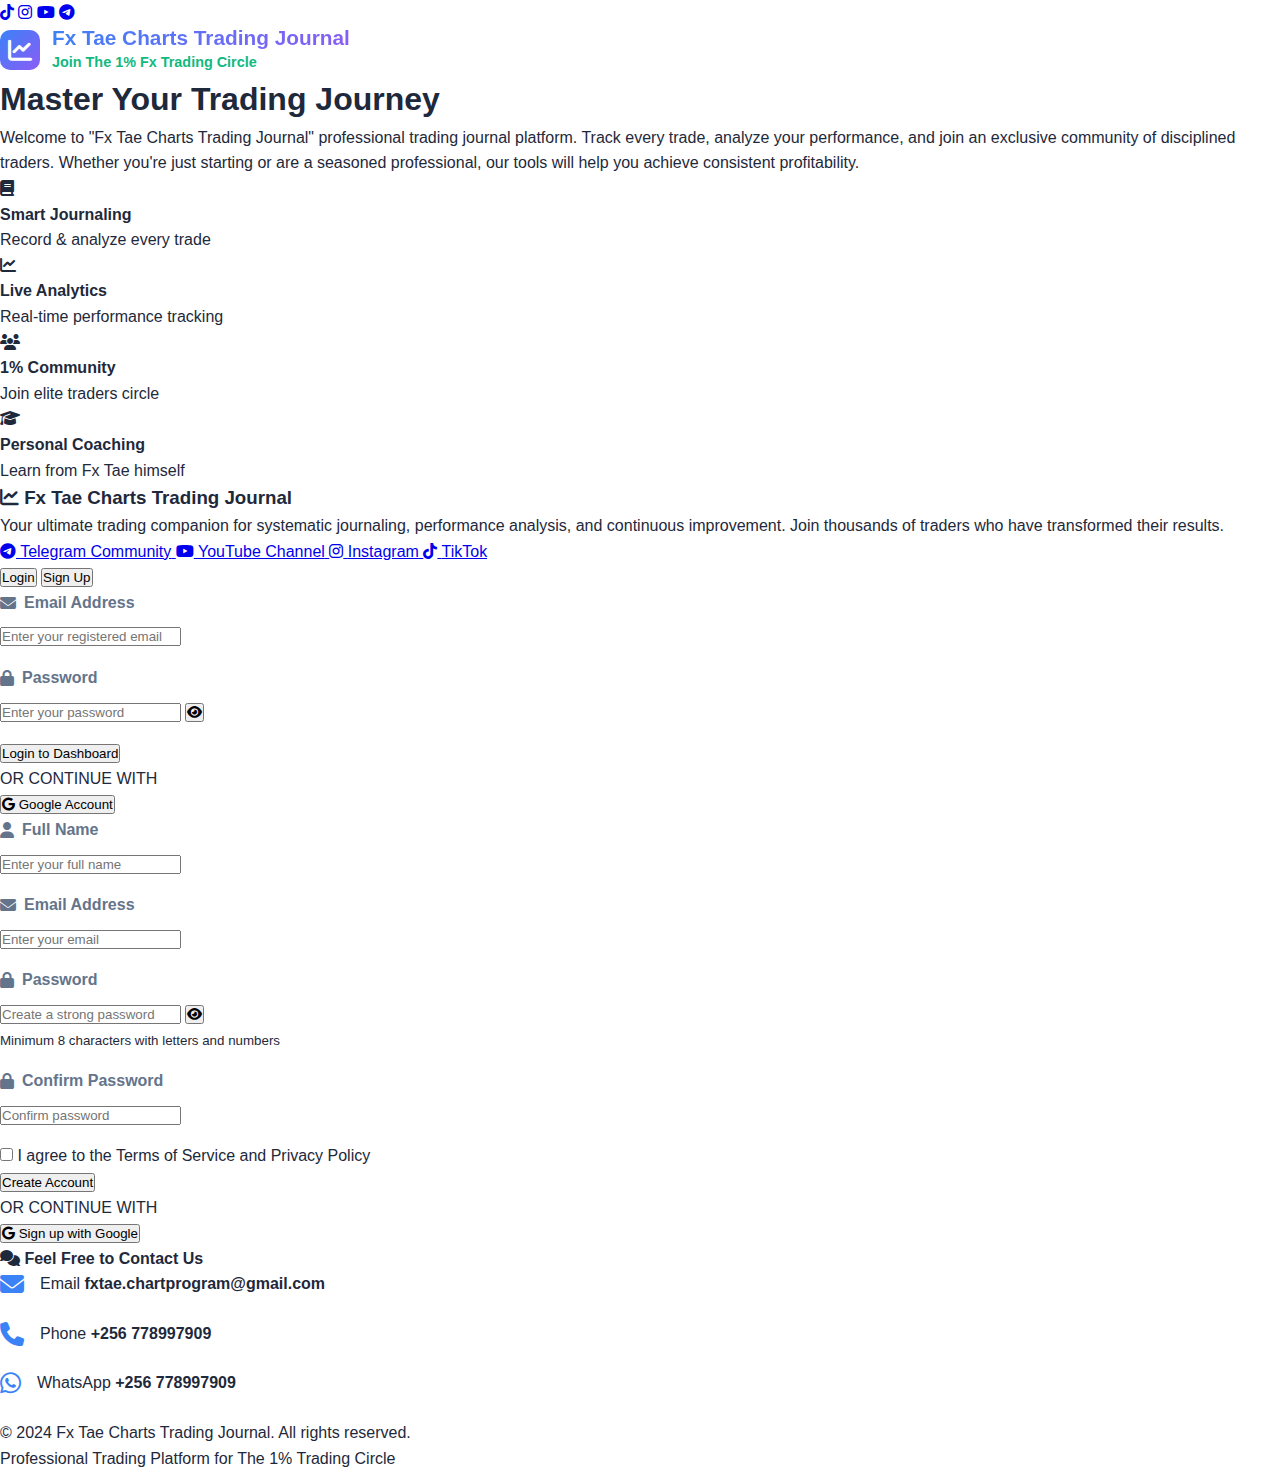
<file: index.html>
<!DOCTYPE html>
<html lang="en">
<head>
    <meta charset="UTF-8">
    <meta name="viewport" content="width=device-width, initial-scale=1.0">
    <title>FX TAE Charts Trading Journal | Professional Trading Platform</title>
    <link rel="stylesheet" href="https://cdnjs.cloudflare.com/ajax/libs/font-awesome/6.4.0/css/all.min.css">
    <link rel="stylesheet" href="style.css">
</head>
<body class="landing-page">
    <!-- Main Container -->
    <div class="container">
        <!-- Top Right Social -->
        <div class="top-right-social">
            <div class="social-icons-top">
                <a href="https://tiktok.com/@fx_tae_trader" target="_blank"><i class="fab fa-tiktok"></i></a>
                <a href="https://instagram.com/fxtaetrader" target="_blank"><i class="fab fa-instagram"></i></a>
                <a href="https://youtube.com/fxtaetrader" target="_blank"><i class="fab fa-youtube"></i></a>
                <a href="https://t.me/fxtaetrader" target="_blank"><i class="fab fa-telegram"></i></a>
            </div>
        </div>

        <!-- Header -->
        <header class="main-header">
            <div class="logo">
                <div class="logo-icon">
                    <i class="fas fa-chart-line"></i>
                </div>
                <div class="logo-text">
                    <h1>Fx Tae Charts Trading Journal</h1>
                    <span>Join The 1% Fx Trading Circle</span>
                </div>
            </div>
        </header>

        <!-- Hero Section -->
        <section class="hero-section">
            <div class="hero-content">
                <h1 class="hero-title">Master Your Trading Journey</h1>
                <p class="hero-subtitle">
                    Welcome to "Fx Tae Charts Trading Journal" professional trading journal platform. Track every trade, analyze your performance, 
                    and join an exclusive community of disciplined traders. Whether you're just starting or are a seasoned 
                    professional, our tools will help you achieve consistent profitability.
                </p>
                
                <div class="features-grid">
                    <div class="feature-item">
                        <div class="feature-icon">
                            <i class="fas fa-book"></i>
                        </div>
                        <div class="feature-text">
                            <h4>Smart Journaling</h4>
                            <p>Record & analyze every trade</p>
                        </div>
                    </div>
                    <div class="feature-item">
                        <div class="feature-icon">
                            <i class="fas fa-chart-line"></i>
                        </div>
                        <div class="feature-text">
                            <h4>Live Analytics</h4>
                            <p>Real-time performance tracking</p>
                        </div>
                    </div>
                    <div class="feature-item">
                        <div class="feature-icon">
                            <i class="fas fa-users"></i>
                        </div>
                        <div class="feature-text">
                            <h4>1% Community</h4>
                            <p>Join elite traders circle</p>
                        </div>
                    </div>
                    <div class="feature-item">
                        <div class="feature-icon">
                            <i class="fas fa-graduation-cap"></i>
                        </div>
                        <div class="feature-text">
                            <h4>Personal Coaching</h4>
                            <p>Learn from Fx Tae himself</p>
                        </div>
                    </div>
                </div>

                <!-- Fx Tae Charts Trading Journal Section -->
                <div class="fx-tae-section">
                    <h3><i class="fas fa-chart-line"></i> Fx Tae Charts Trading Journal</h3>
                    <p>Your ultimate trading companion for systematic journaling, performance analysis, and continuous improvement. Join thousands of traders who have transformed their results.</p>
                    
                    <div class="fx-social-links">
                        <a href="https://t.me/fxtaetrader" target="_blank">
                            <i class="fab fa-telegram"></i>
                            <span>Telegram Community</span>
                        </a>
                        <a href="https://www.youtube.com/@fxtaetrader" target="_blank">
                            <i class="fab fa-youtube"></i>
                            <span>YouTube Channel</span>
                        </a>
                        <a href="https://instagram.com/fxtaetrader" target="_blank">
                            <i class="fab fa-instagram"></i>
                            <span>Instagram</span>
                        </a>
                        <a href="https://tiktok.com/@fx_tae_trader" target="_blank">
                            <i class="fab fa-tiktok"></i>
                            <span>TikTok</span>
                        </a>
                    </div>
                </div>
            </div>

            <!-- Auth Section -->
            <div class="auth-section">
                <div class="auth-tabs">
                    <button class="auth-tab active" data-tab="login">Login</button>
                    <button class="auth-tab" data-tab="signup">Sign Up</button>
                </div>

                <!-- Login Form -->
                <form id="loginForm" class="auth-form active">
                    <div class="form-group">
                        <label for="loginEmail"><i class="fas fa-envelope"></i> Email Address</label>
                        <input type="email" id="loginEmail" class="form-control" placeholder="Enter your registered email" required>
                    </div>
                    <div class="form-group">
                        <label for="loginPassword"><i class="fas fa-lock"></i> Password</label>
                        <div class="password-input">
                            <input type="password" id="loginPassword" class="form-control" placeholder="Enter your password" required>
                            <button type="button" class="toggle-password" data-target="loginPassword">
                                <i class="fas fa-eye"></i>
                            </button>
                        </div>
                    </div>
                    <button type="submit" class="auth-btn">Login to Dashboard</button>
                    
                    <div class="divider">
                        <span>OR CONTINUE WITH</span>
                    </div>
                    
                    <button type="button" class="google-auth-btn" onclick="handleGoogleAuth('login')">
                        <i class="fab fa-google"></i>
                        Google Account
                    </button>
                </form>

                <!-- Sign Up Form -->
                <form id="signupForm" class="auth-form">
                    <div class="form-group">
                        <label for="signupName"><i class="fas fa-user"></i> Full Name</label>
                        <input type="text" id="signupName" class="form-control" placeholder="Enter your full name" required>
                    </div>
                    <div class="form-group">
                        <label for="signupEmail"><i class="fas fa-envelope"></i> Email Address</label>
                        <input type="email" id="signupEmail" class="form-control" placeholder="Enter your email" required>
                    </div>
                    <div class="form-group">
                        <label for="signupPassword"><i class="fas fa-lock"></i> Password</label>
                        <div class="password-input">
                            <input type="password" id="signupPassword" class="form-control" placeholder="Create a strong password" required>
                            <button type="button" class="toggle-password" data-target="signupPassword">
                                <i class="fas fa-eye"></i>
                            </button>
                        </div>
                        <small class="password-hint">Minimum 8 characters with letters and numbers</small>
                    </div>
                    <div class="form-group">
                        <label for="confirmPassword"><i class="fas fa-lock"></i> Confirm Password</label>
                        <input type="password" id="confirmPassword" class="form-control" placeholder="Confirm password" required>
                    </div>
                    <div class="terms">
                        <input type="checkbox" id="agreeTerms" required>
                        <label for="agreeTerms">I agree to the Terms of Service and Privacy Policy</label>
                    </div>
                    <button type="submit" class="auth-btn">Create Account</button>
                    
                    <div class="divider">
                        <span>OR CONTINUE WITH</span>
                    </div>
                    
                    <button type="button" class="google-auth-btn" onclick="handleGoogleAuth('signup')">
                        <i class="fab fa-google"></i>
                        Sign up with Google
                    </button>
                </form>
                
                <!-- Contact Info Section -->
                <div class="contact-info-side">
                    <h4><i class="fas fa-comments"></i> Feel Free to Contact Us</h4>
                    <div class="contact-details">
                        <div class="contact-item">
                            <i class="fas fa-envelope"></i>
                            <div>
                                <span>Email</span>
                                <strong>fxtae.chartprogram@gmail.com</strong>
                            </div>
                        </div>
                        <div class="contact-item">
                            <i class="fas fa-phone"></i>
                            <div>
                                <span>Phone</span>
                                <strong>+256 778997909</strong>
                            </div>
                        </div>
                        <div class="contact-item">
                            <i class="fab fa-whatsapp"></i>
                            <div>
                                <span>WhatsApp</span>
                                <strong>+256 778997909</strong>
                            </div>
                        </div>
                    </div>
                </div>
            </div>
        </section>

        <!-- Footer -->
        <footer class="footer">
            <p>&copy; 2024 Fx Tae Charts Trading Journal. All rights reserved.</p>
            <p>Professional Trading Platform for The 1% Trading Circle</p>
        </footer>
    </div>

    <!-- Toast Notification -->
    <div class="toast-container" id="toastContainer"></div>

    <script>
        // Secure user storage
        const USERS_KEY = 'fxTaeUsers';
        const CURRENT_USER_KEY = 'fxTaeCurrentUser';

        // Initialize users storage
        function initializeUsers() {
            if (!localStorage.getItem(USERS_KEY)) {
                localStorage.setItem(USERS_KEY, JSON.stringify([]));
            }
        }

        // Get all users
        function getUsers() {
            return JSON.parse(localStorage.getItem(USERS_KEY)) || [];
        }

        // Save user
        function saveUser(user) {
            const users = getUsers();
            // Check if email already exists
            if (users.some(u => u.email === user.email)) {
                return { success: false, message: 'Email already registered' };
            }
            users.push(user);
            localStorage.setItem(USERS_KEY, JSON.stringify(users));
            return { success: true };
        }

        // Authenticate user
        function authenticateUser(email, password) {
            const users = getUsers();
            const user = users.find(u => u.email === email && u.password === password);
            return user ? { success: true, user } : { success: false, message: 'Invalid email or password' };
        }

        // Set current user
        function setCurrentUser(user) {
            // Store minimal info without password
            const safeUser = {
                name: user.name,
                email: user.email,
                createdAt: user.createdAt
            };
            localStorage.setItem(CURRENT_USER_KEY, JSON.stringify(safeUser));
            sessionStorage.setItem('fxTaeAuthenticated', 'true');
        }

        // Check if user is authenticated
        function isAuthenticated() {
            return sessionStorage.getItem('fxTaeAuthenticated') === 'true';
        }

        // Password validation
        function validatePassword(password) {
            return password.length >= 8 && /[a-zA-Z]/.test(password) && /\d/.test(password);
        }

        // Email validation
        function validateEmail(email) {
            const re = /^[^\s@]+@[^\s@]+\.[^\s@]+$/;
            return re.test(email);
        }

        // Auth tabs switching
        document.querySelectorAll('.auth-tab').forEach(tab => {
            tab.addEventListener('click', () => {
                const tabName = tab.getAttribute('data-tab');
                
                document.querySelectorAll('.auth-tab').forEach(t => t.classList.remove('active'));
                tab.classList.add('active');
                
                document.querySelectorAll('.auth-form').forEach(form => form.classList.remove('active'));
                document.getElementById(`${tabName}Form`).classList.add('active');
            });
        });

        // Password visibility toggle
        document.querySelectorAll('.toggle-password').forEach(button => {
            button.addEventListener('click', function() {
                const targetId = this.getAttribute('data-target');
                const input = document.getElementById(targetId);
                const icon = this.querySelector('i');
                
                if (input.type === 'password') {
                    input.type = 'text';
                    icon.className = 'fas fa-eye-slash';
                } else {
                    input.type = 'password';
                    icon.className = 'fas fa-eye';
                }
            });
        });

        // Sign Up Form Submission
        document.getElementById('signupForm').addEventListener('submit', function(e) {
            e.preventDefault();
            
            const name = document.getElementById('signupName').value.trim();
            const email = document.getElementById('signupEmail').value.trim();
            const password = document.getElementById('signupPassword').value;
            const confirmPassword = document.getElementById('confirmPassword').value;
            
            // Validation
            if (!name || !email || !password || !confirmPassword) {
                showToast('Please fill all fields', 'error');
                return;
            }
            
            if (!validateEmail(email)) {
                showToast('Please enter a valid email address', 'error');
                return;
            }
            
            if (!validatePassword(password)) {
                showToast('Password must be at least 8 characters with letters and numbers', 'error');
                return;
            }
            
            if (password !== confirmPassword) {
                showToast('Passwords do not match', 'error');
                return;
            }
            
            if (!document.getElementById('agreeTerms').checked) {
                showToast('Please accept the terms and conditions', 'error');
                return;
            }
            
            // Create user object
            const user = {
                id: Date.now(),
                name,
                email,
                password,
                createdAt: new Date().toISOString()
            };
            
            // Save user
            const result = saveUser(user);
            if (!result.success) {
                showToast(result.message, 'error');
                return;
            }
            
            // Set as current user and redirect
            setCurrentUser(user);
            showToast('Account created successfully! Redirecting...', 'success');
            
            setTimeout(() => {
                window.location.href = 'dashboard.html';
            }, 1500);
        });

        // Login Form Submission
        document.getElementById('loginForm').addEventListener('submit', function(e) {
            e.preventDefault();
            
            const email = document.getElementById('loginEmail').value.trim();
            const password = document.getElementById('loginPassword').value;
            
            if (!email || !password) {
                showToast('Please fill all fields', 'error');
                return;
            }
            
            // Authenticate
            const result = authenticateUser(email, password);
            if (!result.success) {
                showToast(result.message, 'error');
                return;
            }
            
            // Set as current user and redirect
            setCurrentUser(result.user);
            showToast('Login successful! Redirecting...', 'success');
            
            setTimeout(() => {
                window.location.href = 'dashboard.html';
            }, 1500);
        });

        // Google Auth Handler
        function handleGoogleAuth(type) {
            showToast('Please select your Google account to continue...', 'info');
            
            // Simulate Google auth flow
            setTimeout(() => {
                const email = `user${Date.now()}@example.com`;
                const name = 'Google User';
                
                if (type === 'signup') {
                    const user = {
                        id: Date.now(),
                        name,
                        email,
                        password: 'google_auth',
                        createdAt: new Date().toISOString(),
                        isGoogleUser: true
                    };
                    
                    // Save Google user
                    const users = getUsers();
                    if (!users.some(u => u.email === email)) {
                        users.push(user);
                        localStorage.setItem(USERS_KEY, JSON.stringify(users));
                    }
                    
                    setCurrentUser(user);
                    showToast('Google account connected! Redirecting...', 'success');
                } else {
                    // For login, check if user exists
                    const users = getUsers();
                    const user = users.find(u => u.email === email);
                    
                    if (user) {
                        setCurrentUser(user);
                        showToast('Login successful! Redirecting...', 'success');
                    } else {
                        showToast('No account found with this Google account. Please sign up first.', 'error');
                        return;
                    }
                }
                
                setTimeout(() => {
                    window.location.href = 'dashboard.html';
                }, 1500);
            }, 1000);
        }

        // Toast notification
        function showToast(message, type = 'info') {
            const container = document.getElementById('toastContainer');
            if (!container) return;
            
            const toast = document.createElement('div');
            toast.className = `toast ${type}`;
            toast.innerHTML = `
                <i class="fas fa-${type === 'success' ? 'check-circle' : type === 'error' ? 'exclamation-circle' : 'info-circle'}"></i>
                <span>${message}</span>
            `;
            
            container.appendChild(toast);
            
            setTimeout(() => {
                toast.style.opacity = '0';
                toast.style.transform = 'translateX(100%)';
                setTimeout(() => {
                    if (toast.parentNode === container) {
                        container.removeChild(toast);
                    }
                }, 300);
            }, 3000);
        }

        // Initialize on load
        document.addEventListener('DOMContentLoaded', function() {
            initializeUsers();
            
            // Redirect to dashboard if already authenticated
            if (isAuthenticated()) {
                window.location.href = 'dashboard.html';
            }
            
            // Set today's date in forms
            const today = new Date().toISOString().split('T')[0];
            document.getElementById('loginForm').reset();
            document.getElementById('signupForm').reset();
        });
    </script>
</body>
</html>
</file>
<file: style.css>
/* ===== RESET & BASE STYLES ===== */
* {
    margin: 0;
    padding: 0;
    box-sizing: border-box;
    -webkit-tap-highlight-color: transparent;
}

:root {
    /* Light Theme (Default) */
    --bg-primary: #ffffff;
    --bg-secondary: #f8fafc;
    --bg-card: #ffffff;
    --text-primary: #1e293b;
    --text-secondary: #64748b;
    --text-muted: #94a3b8;
    --border-color: #e2e8f0;
    --shadow: 0 4px 20px rgba(0,0,0,0.08);
    --shadow-hover: 0 8px 30px rgba(0,0,0,0.12);
    --primary: #3b82f6;
    --secondary: #8b5cf6;
    --success: #10b981;
    --danger: #ef4444;
    --warning: #f59e0b;
    --info: #06b6d4;
    --telegram: #26a5e4;
    --youtube: #ff0000;
    --instagram: #e4405f;
    --tiktok: #000000;
    --facebook: #1877f2;
    
    /* Professional Colors */
    --mindset-1: #3b82f6;
    --mindset-2: #10b981;
    --mindset-3: #f59e0b;
    --mindset-4: #8b5cf6;
    --deposit-color: #10b981;
    --withdrawal-color: #ef4444;
}

.dark-theme {
    /* Dark Theme */
    --bg-primary: #0f172a;
    --bg-secondary: #1e293b;
    --bg-card: #1e293b;
    --text-primary: #f8fafc;
    --text-secondary: #cbd5e1;
    --text-muted: #94a3b8;
    --border-color: #334155;
    --shadow: 0 4px 20px rgba(0,0,0,0.3);
    --shadow-hover: 0 8px 30px rgba(0,0,0,0.4);
    --primary: #60a5fa;
    --secondary: #a78bfa;
    --success: #34d399;
    --danger: #f87171;
    --warning: #fbbf24;
    --info: #22d3ee;
    --telegram: #6ab7ff;
    --youtube: #ff6b6b;
    --instagram: #fd79a8;
    --tiktok: #ffffff;
    --facebook: #7aa7ff;
}

html {
    font-size: 16px;
    height: 100%;
    -webkit-text-size-adjust: 100%;
}

body {
    font-family: -apple-system, BlinkMacSystemFont, 'Segoe UI', Roboto, Oxygen, Ubuntu, 'Helvetica Neue', sans-serif;
    background: var(--bg-primary);
    color: var(--text-primary);
    line-height: 1.6;
    min-height: 100vh;
    overflow-x: hidden;
    transition: background-color 0.3s, color 0.3s;
}

/* ===== LOADING SCREEN ===== */
.loader {
    position: fixed;
    top: 0;
    left: 0;
    width: 100%;
    height: 100%;
    background: linear-gradient(135deg, var(--primary) 0%, var(--secondary) 100%);
    display: flex;
    flex-direction: column;
    justify-content: center;
    align-items: center;
    z-index: 9999;
    transition: opacity 0.5s;
}

.loader-content {
    text-align: center;
    color: white;
    padding: 2rem;
    max-width: 600px;
}

.loader h2 {
    font-size: clamp(1.8rem, 5vw, 2.5rem);
    margin-bottom: 20px;
    animation: pulse 1.5s infinite;
    font-weight: 800;
    letter-spacing: 1px;
    line-height: 1.2;
}

.loader p {
    font-size: 1.1rem;
    margin-bottom: 30px;
    opacity: 0.9;
}

.progress-bar {
    width: min(300px, 90%);
    height: 6px;
    background: rgba(255,255,255,0.3);
    border-radius: 3px;
    overflow: hidden;
    margin-top: 30px;
}

.progress {
    height: 100%;
    background: linear-gradient(90deg, #00c6ff, #0072ff);
    width: 0%;
    animation: load 2s forwards;
    border-radius: 3px;
}

@keyframes load {
    to { width: 100%; }
}

@keyframes pulse {
    0%, 100% { opacity: 1; }
    50% { opacity: 0.7; }
}

/* ===== TOP NAVIGATION ===== */
.top-nav {
    display: flex;
    justify-content: space-between;
    align-items: center;
    padding: 0.8rem 1.5rem;
    background: var(--bg-card);
    box-shadow: var(--shadow);
    position: fixed;
    top: 0;
    left: 0;
    right: 0;
    z-index: 1000;
    border-bottom: 1px solid var(--border-color);
    height: 70px;
}

.nav-left {
    display: flex;
    align-items: center;
    gap: 1rem;
}

.menu-btn {
    background: var(--primary);
    border: none;
    color: white;
    width: 40px;
    height: 40px;
    border-radius: 10px;
    cursor: pointer;
    display: flex;
    align-items: center;
    justify-content: center;
    font-size: 1.2rem;
    transition: all 0.3s;
}

.menu-btn:hover {
    background: var(--secondary);
    transform: scale(1.05);
}

.logo {
    display: flex;
    align-items: center;
    gap: 0.75rem;
}

.logo-icon {
    width: 40px;
    height: 40px;
    background: linear-gradient(135deg, var(--primary), var(--secondary));
    border-radius: 10px;
    display: flex;
    align-items: center;
    justify-content: center;
    color: white;
    font-size: 1.5rem;
}

.logo h1 {
    font-size: 1.3rem;
    font-weight: 800;
    background: linear-gradient(135deg, var(--primary), var(--secondary));
    -webkit-background-clip: text;
    background-clip: text;
    color: transparent;
    line-height: 1.2;
}

.logo span {
    display: block;
    font-size: 0.9rem;
    color: var(--success);
    font-weight: 600;
}

.nav-right {
    display: flex;
    align-items: center;
    gap: 1rem;
}

.date-display {
    font-size: 0.9rem;
    color: var(--text-secondary);
    font-weight: 500;
    padding: 0.5rem 1rem;
    background: var(--bg-secondary);
    border-radius: 8px;
    border: 1px solid var(--border-color);
}

.account-balance-display {
    padding: 0.5rem 1rem;
    background: linear-gradient(135deg, var(--primary), var(--secondary));
    color: white;
    border-radius: 8px;
    font-weight: 600;
    display: flex;
    align-items: center;
    gap: 0.5rem;
}

.balance-label {
    font-size: 0.8rem;
    opacity: 0.9;
}

.balance-value {
    font-size: 1rem;
    font-weight: 700;
}

.user-info {
    display: flex;
    align-items: center;
    gap: 0.75rem;
}

.user-avatar {
    width: 40px;
    height: 40px;
    background: linear-gradient(135deg, var(--primary), var(--secondary));
    border-radius: 50%;
    display: flex;
    align-items: center;
    justify-content: center;
    color: white;
    font-size: 1.2rem;
}

.user-details {
    display: flex;
    flex-direction: column;
}

.user-name {
    font-weight: 600;
    font-size: 0.9rem;
}

.user-email {
    font-size: 0.8rem;
    color: var(--text-secondary);
}

/* ===== SIDEBAR ===== */
.sidebar {
    position: fixed;
    left: 0;
    top: 70px;
    width: 250px;
    height: calc(100vh - 70px);
    background: var(--bg-card);
    box-shadow: 2px 0 20px rgba(0,0,0,0.1);
    transform: translateX(-100%);
    transition: transform 0.3s ease;
    z-index: 999;
    padding: 1.5rem 0;
    border-right: 1px solid var(--border-color);
    overflow-y: auto;
}

.sidebar.active {
    transform: translateX(0);
}

.nav-menu {
    list-style: none;
    margin-bottom: 2rem;
}

.nav-item {
    display: flex;
    align-items: center;
    gap: 1rem;
    padding: 1rem 1.5rem;
    color: var(--text-secondary);
    text-decoration: none;
    font-weight: 500;
    transition: all 0.3s;
    border-left: 4px solid transparent;
    margin: 0.25rem 0;
}

.nav-item i {
    width: 24px;
    text-align: center;
    font-size: 1.2rem;
}

.nav-item:hover {
    background: var(--bg-secondary);
    color: var(--primary);
    border-left-color: var(--primary);
}

.nav-item.active {
    background: var(--bg-secondary);
    color: var(--primary);
    border-left-color: var(--primary);
    font-weight: 600;
}

.sidebar-footer {
    padding: 0 1.5rem;
    position: absolute;
    bottom: 1.5rem;
    width: 100%;
}

.logout-btn {
    width: 100%;
    padding: 0.75rem;
    background: var(--bg-secondary);
    border: 1px solid var(--border-color);
    border-radius: 8px;
    color: var(--text-secondary);
    font-weight: 600;
    cursor: pointer;
    display: flex;
    align-items: center;
    justify-content: center;
    gap: 0.5rem;
    transition: all 0.3s;
}

.logout-btn:hover {
    background: var(--danger);
    color: white;
    border-color: var(--danger);
}

/* ===== MAIN CONTENT ===== */
.main-content {
    margin-top: 70px;
    padding: 2rem;
    transition: margin-left 0.3s;
    min-height: calc(100vh - 70px);
}

@media (min-width: 769px) {
    .main-content {
        margin-left: 250px;
    }
}

.page {
    display: none;
}

.page.active {
    display: block;
    animation: fadeIn 0.5s ease;
}

@keyframes fadeIn {
    from { opacity: 0; transform: translateY(20px); }
    to { opacity: 1; transform: translateY(0); }
}

/* ===== PAGE HEADER ===== */
.page-header {
    display: flex;
    justify-content: space-between;
    align-items: center;
    margin-bottom: 2rem;
    padding-bottom: 1.5rem;
    border-bottom: 2px solid var(--border-color);
}

.page-header h2 {
    font-size: 2rem;
    background: linear-gradient(135deg, var(--primary), var(--secondary));
    -webkit-background-clip: text;
    background-clip: text;
    color: transparent;
    font-weight: 700;
}

.export-btn {
    padding: 0.75rem 1.5rem;
    background: linear-gradient(135deg, var(--success), #059669);
    color: white;
    border: none;
    border-radius: 10px;
    font-weight: 600;
    cursor: pointer;
    display: flex;
    align-items: center;
    gap: 0.5rem;
    transition: all 0.3s;
}

.export-btn:hover {
    transform: translateY(-2px);
    box-shadow: 0 8px 25px rgba(16, 185, 129, 0.3);
}

/* ===== MENTORSHIP BANNER ===== */
.mentorship-banner {
    background: linear-gradient(135deg, #0072ff, #00c6ff);
    color: white;
    padding: 1.5rem;
    border-radius: 16px;
    margin-bottom: 2rem;
    display: flex;
    justify-content: space-between;
    align-items: center;
    animation: glow 2s infinite alternate;
}

.mentorship-banner h3 {
    font-size: 1.3rem;
    display: flex;
    align-items: center;
    gap: 10px;
}

@keyframes glow {
    from { box-shadow: 0 5px 20px rgba(0, 114, 255, 0.3); }
    to { box-shadow: 0 5px 30px rgba(0, 198, 255, 0.4); }
}

.join-1percent-btn {
    background: white;
    color: #0072ff;
    padding: 12px 24px;
    border-radius: 8px;
    font-weight: 700;
    text-decoration: none;
    display: flex;
    align-items: center;
    gap: 10px;
    transition: all 0.3s;
}

.join-1percent-btn:hover {
    transform: translateY(-3px);
    box-shadow: 0 5px 15px rgba(255,255,255,0.2);
}

/* ===== STATS GRID ===== */
.stats-grid {
    display: grid;
    grid-template-columns: repeat(auto-fit, minmax(280px, 1fr));
    gap: 1.5rem;
    margin-bottom: 2rem;
}

.stat-card {
    padding: 1.5rem;
    border-radius: 16px;
    box-shadow: var(--shadow);
    transition: transform 0.3s, box-shadow 0.3s;
    color: white;
}

.stat-card:hover {
    transform: translateY(-5px);
    box-shadow: var(--shadow-hover);
}

.blue-card {
    background: linear-gradient(135deg, var(--primary), #1d4ed8);
}

.purple-card {
    background: linear-gradient(135deg, var(--secondary), #7c3aed);
}

.green-card {
    background: linear-gradient(135deg, var(--success), #059669);
}

.orange-card {
    background: linear-gradient(135deg, var(--warning), #d97706);
}

.stat-header {
    display: flex;
    justify-content: space-between;
    align-items: center;
    margin-bottom: 1rem;
}

.stat-header h3 {
    font-size: 1rem;
    display: flex;
    align-items: center;
    gap: 0.5rem;
    font-weight: 600;
}

.stat-actions {
    display: flex;
    gap: 0.5rem;
}

.edit-trades-btn, .download-btn {
    background: rgba(255, 255, 255, 0.2);
    border: none;
    color: white;
    cursor: pointer;
    padding: 0.5rem;
    border-radius: 6px;
    transition: all 0.3s;
}

.edit-trades-btn:hover, .download-btn:hover {
    background: rgba(255, 255, 255, 0.3);
    transform: scale(1.1);
}

.stat-value {
    font-size: 2.5rem;
    font-weight: 800;
    margin-bottom: 0.5rem;
}

.stat-details {
    background: rgba(255, 255, 255, 0.1);
    padding: 1rem;
    border-radius: 8px;
    margin: 1rem 0;
    font-size: 0.875rem;
    max-height: 100px;
    overflow-y: auto;
}

.stat-change {
    font-size: 0.875rem;
    opacity: 0.9;
}

/* ===== CHARTS ===== */
.charts-container {
    display: grid;
    grid-template-columns: repeat(auto-fit, minmax(500px, 1fr));
    gap: 1.5rem;
    margin-bottom: 2rem;
}

.chart-card {
    background: var(--bg-card);
    padding: 1.5rem;
    border-radius: 16px;
    box-shadow: var(--shadow);
    border: 1px solid var(--border-color);
}

.chart-header {
    display: flex;
    justify-content: space-between;
    align-items: center;
    margin-bottom: 1.5rem;
}

.chart-header h3 {
    font-size: 1.125rem;
    color: var(--text-primary);
    display: flex;
    align-items: center;
    gap: 0.5rem;
    font-weight: 600;
}

.chart-period {
    display: flex;
    gap: 0.5rem;
}

.period-btn {
    padding: 0.5rem 1rem;
    background: var(--bg-secondary);
    border: 2px solid var(--border-color);
    border-radius: 8px;
    font-size: 0.875rem;
    color: var(--text-secondary);
    cursor: pointer;
    transition: all 0.3s;
}

.period-btn.active,
.period-btn:hover {
    background: var(--primary);
    color: white;
    border-color: var(--primary);
}

.chart-canvas-container {
    height: 300px;
    margin-bottom: 1rem;
}

.chart-download-btn {
    display: flex;
    justify-content: flex-end;
}

/* ===== DEPOSIT & WITHDRAWAL MANAGERS ===== */
.deposit-manager-card,
.withdrawal-manager-card {
    background: var(--bg-card);
    padding: 1.5rem;
    border-radius: 16px;
    box-shadow: var(--shadow);
    border: 1px solid var(--border-color);
    margin-bottom: 1.5rem;
}

.deposit-manager-card {
    border-left: 4px solid var(--deposit-color);
}

.withdrawal-manager-card {
    border-left: 4px solid var(--withdrawal-color);
}

.section-header {
    display: flex;
    justify-content: space-between;
    align-items: center;
    margin-bottom: 1.5rem;
}

.section-header h3 {
    font-size: 1.25rem;
    color: var(--text-primary);
    display: flex;
    align-items: center;
    gap: 0.5rem;
}

.deposit-form,
.withdrawal-form {
    background: var(--bg-secondary);
    padding: 1.5rem;
    border-radius: 12px;
    border: 2px solid var(--border-color);
}

.form-row {
    display: grid;
    grid-template-columns: repeat(auto-fit, minmax(200px, 1fr));
    gap: 1rem;
    margin-bottom: 1rem;
}

.form-group {
    margin-bottom: 1rem;
}

.form-group label {
    display: block;
    margin-bottom: 0.5rem;
    font-weight: 600;
    color: var(--text-secondary);
    display: flex;
    align-items: center;
    gap: 0.5rem;
}

.form-input {
    width: 100%;
    padding: 0.75rem 1rem;
    border: 2px solid var(--border-color);
    border-radius: 8px;
    font-size: 1rem;
    transition: all 0.3s;
    background: var(--bg-card);
    color: var(--text-primary);
}

.form-input:focus {
    outline: none;
    border-color: var(--primary);
    box-shadow: 0 0 0 3px rgba(59, 130, 246, 0.1);
}

.input-with-icon {
    position: relative;
}

.input-icon {
    position: absolute;
    left: 1rem;
    top: 50%;
    transform: translateY(-50%);
    color: var(--text-muted);
}

.input-with-icon .form-input {
    padding-left: 2.5rem;
}

.form-actions {
    display: flex;
    gap: 1rem;
    margin-top: 1.5rem;
}

.btn-primary {
    padding: 0.75rem 1.5rem;
    background: linear-gradient(135deg, var(--primary), var(--secondary));
    color: white;
    border: none;
    border-radius: 8px;
    font-weight: 600;
    cursor: pointer;
    display: flex;
    align-items: center;
    gap: 0.5rem;
    transition: all 0.3s;
}

.btn-primary:hover {
    transform: translateY(-2px);
    box-shadow: 0 8px 25px rgba(59, 130, 246, 0.3);
}

.btn-secondary {
    padding: 0.75rem 1.5rem;
    background: var(--bg-card);
    color: var(--primary);
    border: 2px solid var(--primary);
    border-radius: 8px;
    font-weight: 600;
    cursor: pointer;
    display: flex;
    align-items: center;
    gap: 0.5rem;
    transition: all 0.3s;
}

.btn-secondary:hover {
    background: var(--primary);
    color: white;
}

.btn-outline {
    padding: 0.75rem 1.5rem;
    background: var(--bg-card);
    color: var(--text-secondary);
    border: 2px solid var(--border-color);
    border-radius: 8px;
    font-weight: 600;
    cursor: pointer;
    display: flex;
    align-items: center;
    gap: 0.5rem;
    transition: all 0.3s;
}

.btn-outline:hover {
    border-color: var(--text-muted);
    color: var(--text-primary);
}

/* ===== TRANSACTIONS HISTORY ===== */
.transactions-history-card {
    background: var(--bg-card);
    padding: 1.5rem;
    border-radius: 16px;
    box-shadow: var(--shadow);
    border: 1px solid var(--border-color);
    margin-top: 2rem;
}

.filter-options {
    min-width: 200px;
}

.transactions-table {
    overflow-x: auto;
    border-radius: 12px;
    border: 2px solid var(--border-color);
}

.transactions-table table {
    width: 100%;
    border-collapse: collapse;
    min-width: 1000px;
}

.transactions-table th {
    padding: 1rem;
    text-align: left;
    font-weight: 600;
    color: var(--text-secondary);
    background: var(--bg-secondary);
    border-bottom: 2px solid var(--border-color);
    font-size: 0.875rem;
}

.transactions-table td {
    padding: 1rem;
    border-bottom: 1px solid var(--border-color);
    color: var(--text-primary);
}

.transactions-table tr:hover {
    background: var(--bg-secondary);
}

.transaction-deposit {
    color: var(--success);
    font-weight: 600;
}

.transaction-withdrawal {
    color: var(--danger);
    font-weight: 600;
}

/* ===== TRADE ENTRY ===== */
.trade-entry-card {
    background: var(--bg-card);
    padding: 1.5rem;
    border-radius: 16px;
    box-shadow: var(--shadow);
    border: 1px solid var(--border-color);
    margin-bottom: 2rem;
}

.trade-form {
    background: var(--bg-secondary);
    padding: 1.5rem;
    border-radius: 12px;
    border: 2px solid var(--border-color);
}

.strategy-input-group {
    display: flex;
    gap: 0.5rem;
}

.strategy-input-group select {
    flex: 1;
}

/* ===== RECENT ACTIVITY ===== */
.recent-trades-card {
    background: var(--bg-card);
    padding: 1.5rem;
    border-radius: 16px;
    box-shadow: var(--shadow);
    border: 1px solid var(--border-color);
}

.trades-table {
    overflow-x: auto;
    border-radius: 12px;
    border: 2px solid var(--border-color);
}

.trades-table table {
    width: 100%;
    border-collapse: collapse;
    min-width: 800px;
}

.trades-table th {
    padding: 1rem;
    text-align: left;
    font-weight: 600;
    color: var(--text-secondary);
    background: var(--bg-secondary);
    border-bottom: 2px solid var(--border-color);
    font-size: 0.875rem;
}

.trades-table td {
    padding: 1rem;
    border-bottom: 1px solid var(--border-color);
    color: var(--text-primary);
}

.trades-table tr:hover {
    background: var(--bg-secondary);
}

.activity-type {
    padding: 0.25rem 0.75rem;
    border-radius: 20px;
    font-size: 0.75rem;
    font-weight: 600;
}

.trade-type {
    background: rgba(59, 130, 246, 0.1);
    color: var(--primary);
}

.deposit-type {
    background: rgba(16, 185, 129, 0.1);
    color: var(--success);
}

.withdrawal-type {
    background: rgba(239, 68, 68, 0.1);
    color: var(--danger);
}

.profit {
    color: var(--success);
    font-weight: 600;
}

.loss {
    color: var(--danger);
    font-weight: 600;
}

.action-btn {
    background: none;
    border: none;
    cursor: pointer;
    padding: 0.5rem;
    border-radius: 6px;
    transition: all 0.3s;
    color: var(--text-secondary);
}

.action-btn:hover {
    background: var(--bg-secondary);
}

.edit-btn:hover {
    color: var(--warning);
}

.delete-btn:hover {
    color: var(--danger);
}

/* Calendar */
.calendar-container {
    background: var(--bg-secondary);
    padding: 1.5rem;
    border-radius: 12px;
    border: 1px solid var(--border-color);
}

.calendar-controls {
    display: flex;
    justify-content: space-between;
    align-items: center;
    margin-bottom: 1.5rem;
}

.calendar-controls button {
    background: var(--primary);
    color: white;
    border: none;
    width: 36px;
    height: 36px;
    border-radius: 50%;
    cursor: pointer;
    display: flex;
    align-items: center;
    justify-content: center;
    transition: all 0.3s;
}

.calendar-controls button:hover {
    background: var(--secondary);
    transform: scale(1.1);
}

#calendarMonth {
    font-weight: 600;
    color: var(--text-primary);
    font-size: 1.1rem;
}

.calendar-grid {
    display: grid;
    grid-template-columns: repeat(7, 1fr);
    gap: 8px;
}

.calendar-header {
    text-align: center;
    font-weight: 600;
    color: var(--text-secondary);
    padding: 0.5rem;
    font-size: 0.9rem;
}

.calendar-day {
    background: var(--bg-card);
    border: 1px solid var(--border-color);
    border-radius: 8px;
    padding: 0.75rem;
    text-align: center;
    cursor: pointer;
    transition: all 0.3s;
    min-height: 80px;
    display: flex;
    flex-direction: column;
    justify-content: flex-start;
    gap: 4px;
}

.calendar-day:hover {
    transform: translateY(-2px);
    box-shadow: var(--shadow);
    border-color: var(--primary);
}

.calendar-day.empty {
    background: transparent;
    border: none;
    cursor: default;
}

.calendar-day.empty:hover {
    transform: none;
    box-shadow: none;
    border: none;
}

.calendar-day.profit {
    border-color: var(--success);
    background: rgba(var(--success-rgb), 0.05);
}

.calendar-day.loss {
    border-color: var(--danger);
    background: rgba(var(--danger-rgb), 0.05);
}

.calendar-date {
    font-weight: 600;
    color: var(--text-primary);
    font-size: 0.9rem;
}

.calendar-pnl {
    font-size: 0.8rem;
    font-weight: 700;
    margin-top: auto;
}

.calendar-trades {
    font-size: 0.7rem;
    color: var(--text-muted);
}

/* Goals Page */
.goals-container {
    max-width: 800px;
    margin: 0 auto;
}

.goal-input-group {
    margin-bottom: 2rem;
}

.goal-input-group label {
    display: block;
    margin-bottom: 0.5rem;
    font-weight: 600;
    color: var(--text-primary);
    font-size: 1.1rem;
}

.goal-input-group textarea {
    width: 100%;
    min-height: 150px;
    padding: 1.5rem;
    border: 2px solid var(--border-color);
    border-radius: 12px;
    font-size: 1rem;
    font-family: inherit;
    background: var(--bg-secondary);
    color: var(--text-primary);
    transition: all 0.3s;
    resize: vertical;
}

.goal-input-group textarea:focus {
    outline: none;
    border-color: var(--primary);
    box-shadow: 0 0 0 3px rgba(var(--primary-rgb), 0.1);
    background: var(--bg-card);
}

.goals-list {
    display: grid;
    gap: 1.5rem;
}

.goal-card {
    background: var(--bg-card);
    padding: 1.5rem;
    border-radius: 12px;
    border: 1px solid var(--border-color);
    box-shadow: var(--shadow);
}

.goal-header {
    display: flex;
    justify-content: space-between;
    align-items: center;
    margin-bottom: 1rem;
}

.goal-date {
    font-size: 0.875rem;
    color: var(--text-muted);
}

.goal-actions {
    display: flex;
    gap: 0.5rem;
}

.goal-content {
    line-height: 1.7;
    color: var(--text-primary);
    white-space: pre-wrap;
}

.no-goals {
    text-align: center;
    padding: 3rem;
    color: var(--text-muted);
}

.no-goals i {
    font-size: 3rem;
    margin-bottom: 1rem;
    opacity: 0.5;
}

/* ===== COMMUNITY PAGE ===== */
.community-grid {
    display: grid;
    grid-template-columns: repeat(auto-fit, minmax(300px, 1fr));
    gap: 1.5rem;
    margin-bottom: 2rem;
}

.community-card {
    padding: 2rem;
    border-radius: 16px;
    text-align: center;
    display: flex;
    flex-direction: column;
    align-items: center;
    transition: transform 0.3s, box-shadow 0.3s;
    color: white;
}

.community-card:hover {
    transform: translateY(-5px);
    box-shadow: 0 15px 35px rgba(0,0,0,0.1);
}

.telegram-card {
    background: linear-gradient(135deg, var(--telegram), #0088cc);
}

.youtube-card {
    background: linear-gradient(135deg, var(--youtube), #cc0000);
}

.instagram-card {
    background: linear-gradient(45deg, #405de6, #5851db, #833ab4, #c13584, #e1306c, #fd1d1d);
}

.tiktok-card {
    background: linear-gradient(135deg, #000000, #333333);
}

.facebook-card {
    background: linear-gradient(135deg, var(--facebook), #0c7ec5);
}

.academy-card {
    background: linear-gradient(135deg, #ff6b6b, #ee5a24);
}

.community-icon {
    width: 80px;
    height: 80px;
    background: rgba(255, 255, 255, 0.2);
    border-radius: 50%;
    display: flex;
    align-items: center;
    justify-content: center;
    color: white;
    font-size: 2rem;
    margin-bottom: 1.5rem;
}

.community-card h3 {
    font-size: 1.25rem;
    margin-bottom: 1rem;
    font-weight: 700;
}

.community-card p {
    margin-bottom: 1.5rem;
    line-height: 1.6;
    opacity: 0.9;
}

.community-btn {
    display: inline-flex;
    align-items: center;
    gap: 0.75rem;
    padding: 0.75rem 1.5rem;
    background: rgba(255, 255, 255, 0.2);
    color: white;
    text-decoration: none;
    border-radius: 8px;
    font-weight: 600;
    transition: all 0.3s;
    border: 2px solid rgba(255, 255, 255, 0.3);
}

.community-btn:hover {
    background: rgba(255, 255, 255, 0.3);
    transform: translateY(-2px);
}

/* ===== RESOURCES PAGE ===== */
.resources-grid {
    display: grid;
    grid-template-columns: repeat(auto-fit, minmax(300px, 1fr));
    gap: 1.5rem;
}

.resource-card {
    background: var(--bg-card);
    padding: 2rem;
    border-radius: 16px;
    box-shadow: var(--shadow);
    border: 1px solid var(--border-color);
    transition: transform 0.3s;
}

.resource-card:hover {
    transform: translateY(-5px);
}

.resource-icon {
    width: 60px;
    height: 60px;
    background: linear-gradient(135deg, var(--primary), var(--secondary));
    border-radius: 12px;
    display: flex;
    align-items: center;
    justify-content: center;
    color: white;
    font-size: 1.5rem;
    margin-bottom: 1.5rem;
}

.resource-card h3 {
    font-size: 1.25rem;
    margin-bottom: 1rem;
    color: var(--text-primary);
}

.resource-card p {
    color: var(--text-secondary);
    margin-bottom: 1.5rem;
    line-height: 1.6;
}

.resource-links {
    display: flex;
    flex-direction: column;
    gap: 0.75rem;
}

.resource-links a {
    display: flex;
    align-items: center;
    gap: 0.5rem;
    color: var(--primary);
    text-decoration: none;
    padding: 0.5rem;
    border-radius: 6px;
    transition: all 0.3s;
}

.resource-links a:hover {
    background: var(--bg-secondary);
}

/* ===== TRADER'S MINDSET ===== */
.motivation-quote {
    background: linear-gradient(135deg, var(--primary), var(--secondary));
    color: white;
    padding: 3rem 2rem;
    border-radius: 16px;
    text-align: center;
    margin-bottom: 2rem;
}

.motivation-quote i {
    font-size: 3rem;
    opacity: 0.5;
    margin-bottom: 1rem;
}

.motivation-quote h3 {
    font-size: 1.5rem;
    margin-bottom: 1rem;
    line-height: 1.4;
    font-weight: 600;
}

.motivation-quote p {
    opacity: 0.8;
    font-size: 1.125rem;
    font-style: italic;
}

.inspiration-grid {
    display: grid;
    grid-template-columns: repeat(auto-fit, minmax(280px, 1fr));
    gap: 1.5rem;
    margin-bottom: 2rem;
}

.inspiration-card {
    background: var(--bg-card);
    padding: 1.5rem;
    border-radius: 16px;
    box-shadow: var(--shadow);
    border: 1px solid var(--border-color);
    transition: transform 0.3s;
}

.inspiration-card:hover {
    transform: translateY(-5px);
}

.mindset-card-1 {
    border-left: 4px solid var(--mindset-1);
}

.mindset-card-2 {
    border-left: 4px solid var(--mindset-2);
}

.mindset-card-3 {
    border-left: 4px solid var(--mindset-3);
}

.mindset-card-4 {
    border-left: 4px solid var(--mindset-4);
}

.inspiration-icon {
    width: 60px;
    height: 60px;
    border-radius: 12px;
    display: flex;
    align-items: center;
    justify-content: center;
    color: white;
    font-size: 1.5rem;
    margin-bottom: 1rem;
}

.mindset-card-1 .inspiration-icon {
    background: var(--mindset-1);
}

.mindset-card-2 .inspiration-icon {
    background: var(--mindset-2);
}

.mindset-card-3 .inspiration-icon {
    background: var(--mindset-3);
}

.mindset-card-4 .inspiration-icon {
    background: var(--mindset-4);
}

.inspiration-card h4 {
    font-size: 1.125rem;
    margin-bottom: 0.75rem;
    color: var(--text-primary);
    font-weight: 700;
}

.inspiration-card p {
    color: var(--text-secondary);
    line-height: 1.6;
    margin-bottom: 1rem;
}

.inspiration-quote {
    font-style: italic;
    color: var(--text-muted);
    font-size: 0.9rem;
    padding-top: 1rem;
    border-top: 1px solid var(--border-color);
}

.mindset-tips {
    background: var(--bg-card);
    padding: 1.5rem;
    border-radius: 16px;
    box-shadow: var(--shadow);
    border: 1px solid var(--border-color);
}

.mindset-tips h3 {
    font-size: 1.25rem;
    margin-bottom: 1.5rem;
    color: var(--text-primary);
    display: flex;
    align-items: center;
    gap: 0.5rem;
}

.tips-grid {
    display: grid;
    grid-template-columns: repeat(auto-fit, minmax(250px, 1fr));
    gap: 1rem;
}

.tip-item {
    display: flex;
    align-items: center;
    gap: 0.75rem;
    padding: 0.75rem;
    background: var(--bg-secondary);
    border-radius: 8px;
    border: 1px solid var(--border-color);
}

.tip-item i {
    color: var(--success);
}

.tip-item span {
    color: var(--text-primary);
    font-weight: 500;
}

/* ===== SETTINGS ===== */
.settings-container {
    max-width: 800px;
    margin: 0 auto;
}

.settings-group {
    background: var(--bg-card);
    padding: 1.5rem;
    border-radius: 12px;
    border: 1px solid var(--border-color);
    margin-bottom: 1.5rem;
}

.settings-group h3 {
    font-size: 1.25rem;
    margin-bottom: 1rem;
    color: var(--text-primary);
    display: flex;
    align-items: center;
    gap: 0.75rem;
}

.setting-item {
    display: flex;
    justify-content: space-between;
    align-items: center;
    padding: 1rem 0;
    border-bottom: 1px solid var(--border-color);
}

.setting-item:last-child {
    border-bottom: none;
}

.setting-label {
    display: flex;
    flex-direction: column;
    gap: 0.25rem;
}

.setting-label span {
    font-weight: 600;
    color: var(--text-primary);
}

.setting-label small {
    color: var(--text-muted);
    font-size: 0.875rem;
}

.setting-control {
    display: flex;
    gap: 0.75rem;
    align-items: center;
}

.theme-toggle {
    display: flex;
    gap: 1rem;
}

.theme-btn {
    flex: 1;
    padding: 1rem;
    background: var(--bg-secondary);
    border: 2px solid var(--border-color);
    border-radius: 8px;
    color: var(--text-primary);
    font-weight: 600;
    cursor: pointer;
    transition: all 0.3s;
    display: flex;
    align-items: center;
    gap: 0.75rem;
    justify-content: center;
}

.theme-btn.active {
    border-color: var(--primary);
    background: rgba(59, 130, 246, 0.1);
    color: var(--primary);
}

.switch {
    position: relative;
    display: inline-block;
    width: 60px;
    height: 34px;
}

.switch input {
    opacity: 0;
    width: 0;
    height: 0;
}

.slider {
    position: absolute;
    cursor: pointer;
    top: 0;
    left: 0;
    right: 0;
    bottom: 0;
    background-color: var(--border-color);
    transition: .4s;
    border-radius: 34px;
}

.slider:before {
    position: absolute;
    content: "";
    height: 26px;
    width: 26px;
    left: 4px;
    bottom: 4px;
    background-color: white;
    transition: .4s;
    border-radius: 50%;
}

input:checked + .slider {
    background-color: var(--primary);
}

input:checked + .slider:before {
    transform: translateX(26px);
}

.export-options {
    display: grid;
    grid-template-columns: repeat(auto-fit, minmax(120px, 1fr));
    gap: 0.75rem;
}

.checkbox-label {
    display: flex;
    align-items: center;
    gap: 0.5rem;
    color: var(--text-secondary);
    font-size: 0.9rem;
}

.checkbox-label input[type="checkbox"] {
    width: 18px;
    height: 18px;
    accent-color: var(--primary);
}

/* ===== CONTACT PAGE ===== */
.contact-container {
    display: grid;
    grid-template-columns: 1fr 1fr;
    gap: 2rem;
}

.contact-info {
    background: var(--bg-card);
    padding: 2rem;
    border-radius: 16px;
    border: 1px solid var(--border-color);
}

.contact-item {
    display: flex;
    align-items: center;
    gap: 1rem;
    margin-bottom: 1.5rem;
}

.contact-item i {
    font-size: 1.5rem;
    color: var(--primary);
}

.contact-item h4 {
    font-size: 1rem;
    margin-bottom: 0.25rem;
    color: var(--text-primary);
}

.contact-item p {
    color: var(--text-secondary);
}

.social-links {
    display: flex;
    flex-direction: column;
    gap: 0.75rem;
}

.social-link {
    display: flex;
    align-items: center;
    gap: 1rem;
    padding: 0.75rem 1rem;
    background: var(--bg-secondary);
    border-radius: 8px;
    color: var(--text-primary);
    text-decoration: none;
    transition: all 0.3s;
    border: 1px solid var(--border-color);
}

.social-link:hover {
    background: rgba(59, 130, 246, 0.1);
    border-color: var(--primary);
}

.mentorship-card {
    background: linear-gradient(135deg, var(--primary), var(--secondary));
    padding: 2rem;
    border-radius: 16px;
    color: white;
    text-align: center;
}

.mentorship-badge {
    background: var(--warning);
    color: white;
    padding: 0.5rem 1rem;
    border-radius: 20px;
    font-size: 0.875rem;
    font-weight: 600;
    display: inline-block;
    margin-bottom: 1rem;
}

.mentorship-card h3 {
    font-size: 1.5rem;
    margin-bottom: 1rem;
    display: flex;
    align-items: center;
    justify-content: center;
    gap: 0.75rem;
}

.mentorship-card p {
    opacity: 0.9;
    margin-bottom: 1.5rem;
    line-height: 1.6;
}

.mentorship-btn {
    display: inline-flex;
    align-items: center;
    gap: 0.75rem;
    padding: 1rem 2rem;
    background: white;
    color: var(--primary);
    text-decoration: none;
    border-radius: 8px;
    font-weight: 600;
    transition: all 0.3s;
}

.mentorship-btn:hover {
    transform: translateY(-2px);
    box-shadow: 0 8px 25px rgba(255, 255, 255, 0.2);
}

/* ===== MODALS ===== */
.modal {
    display: none;
    position: fixed;
    top: 0;
    left: 0;
    width: 100%;
    height: 100%;
    background: rgba(0, 0, 0, 0.5);
    z-index: 1000;
    align-items: center;
    justify-content: center;
    backdrop-filter: blur(5px);
}

.modal-content {
    background: var(--bg-card);
    border-radius: 16px;
    width: 90%;
    max-width: 500px;
    max-height: 90vh;
    overflow-y: auto;
    animation: modalSlideIn 0.3s ease;
}

@keyframes modalSlideIn {
    from {
        opacity: 0;
        transform: translateY(-50px);
    }
    to {
        opacity: 1;
        transform: translateY(0);
    }
}

.modal-header {
    display: flex;
    justify-content: space-between;
    align-items: center;
    padding: 1.5rem;
    border-bottom: 2px solid var(--border-color);
}

.modal-header h3 {
    font-size: 1.25rem;
    color: var(--text-primary);
    display: flex;
    align-items: center;
    gap: 0.5rem;
}

.close-modal {
    background: none;
    border: none;
    font-size: 1.5rem;
    color: var(--text-muted);
    cursor: pointer;
    padding: 0.5rem;
    border-radius: 8px;
    transition: all 0.3s;
}

.close-modal:hover {
    background: var(--bg-secondary);
    color: var(--danger);
}

.modal-body {
    padding: 1.5rem;
}

.modal-actions {
    display: flex;
    gap: 1rem;
    margin-top: 1.5rem;
}

/* ===== TOAST NOTIFICATIONS ===== */
.toast-container {
    position: fixed;
    bottom: 1rem;
    right: 1rem;
    z-index: 1000;
}

.toast {
    background: var(--bg-card);
    color: var(--text-primary);
    padding: 1rem 1.5rem;
    border-radius: 12px;
    box-shadow: var(--shadow-hover);
    margin-top: 0.75rem;
    border-left: 5px solid var(--success);
    animation: slideIn 0.3s ease;
    display: flex;
    align-items: center;
    gap: 0.75rem;
    min-width: 300px;
}

.toast.error {
    border-left-color: var(--danger);
}

.toast.warning {
    border-left-color: var(--warning);
}

.toast.info {
    border-left-color: var(--info);
}

@keyframes slideIn {
    from {
        transform: translateX(100%);
        opacity: 0;
    }
    to {
        transform: translateX(0);
        opacity: 1;
    }
}

/* ===== RESPONSIVE DESIGN ===== */
@media (max-width: 768px) {
    .container {
        padding: 1rem;
    }
    
    .sidebar {
        width: 280px;
    }
    
    .main-content {
        padding: 1rem;
        margin-left: 0;
    }
    
    .stats-grid,
    .charts-container,
    .community-grid,
    .resources-grid,
    .inspiration-grid {
        grid-template-columns: 1fr;
    }
    
    .form-row {
        grid-template-columns: 1fr;
    }
    
    .form-actions {
        flex-direction: column;
    }
    
    .btn-primary,
    .btn-secondary,
    .btn-outline {
        width: 100%;
    }
    
    .contact-container {
        grid-template-columns: 1fr;
    }
    
    .mentorship-banner {
        flex-direction: column;
        text-align: center;
        gap: 1rem;
    }
    
    .page-header {
        flex-direction: column;
        gap: 1rem;
        text-align: center;
    }
}

@media (max-width: 480px) {
    .top-nav {
        padding: 0.5rem 1rem;
    }
    
    .logo h1 {
        font-size: 1.1rem;
    }
    
    .date-display {
        display: none;
    }
    
    .account-balance-display {
        padding: 0.5rem;
    }
    
    .balance-label {
        display: none;
    }
    
    .user-details {
        display: none;
    }
    
    .modal-content {
        width: 95%;
        margin: 0.5rem;
    }
}

/* ===== UTILITY CLASSES ===== */
.hidden {
    display: none !important;
}

.text-center {
    text-align: center;
}

.mt-1 { margin-top: 0.5rem; }
.mt-2 { margin-top: 1rem; }
.mt-3 { margin-top: 1.5rem; }
.mt-4 { margin-top: 2rem; }

.mb-1 { margin-bottom: 0.5rem; }
.mb-2 { margin-bottom: 1rem; }
.mb-3 { margin-bottom: 1.5rem; }
.mb-4 { margin-bottom: 2rem; }

/* ===== SCROLLBAR STYLING ===== */
::-webkit-scrollbar {
    width: 8px;
    height: 8px;
}

::-webkit-scrollbar-track {
    background: var(--bg-secondary);
    border-radius: 4px;
}

::-webkit-scrollbar-thumb {
    background: var(--text-muted);
    border-radius: 4px;
}

::-webkit-scrollbar-thumb:hover {
    background: var(--text-secondary);
}
</file>
